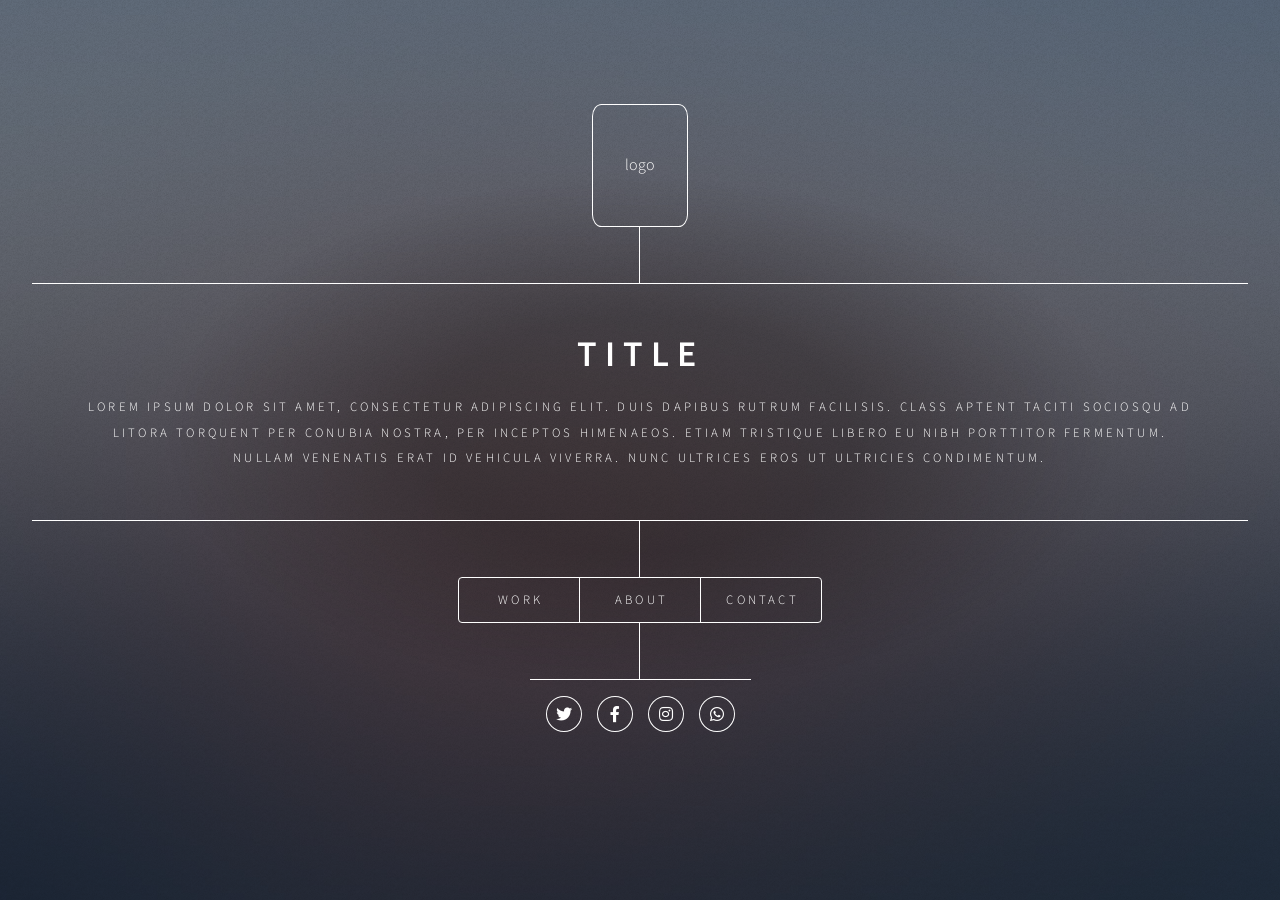
<file: index.html>
<!DOCTYPE HTML>
<!--
	Dimension by HTML5 UP
	html5up.net | @ajlkn
	Free for personal and commercial use under the CCA 3.0 license (html5up.net/license)
-->
<html>
	<head>
		<title>to be decided</title>
		<meta charset="utf-8" />
		<meta name="viewport" content="width=device-width, initial-scale=1, user-scalable=no" />
		<link rel="stylesheet" href="assets/css/main.css?1.2" />
		<noscript><link rel="stylesheet" href="assets/css/noscript.css" /></noscript>
	</head>
	<body class="is-preload">

		<!-- Wrapper -->
			<div id="wrapper">

				<!--Header-->
					<header id="header">
						<div class="logo">
							<span class="icon fa-gem1">logo</span>
						</div>
						<div class="content">
							<div class="inner">
								<h1>TITLE</h1>
								<p>Lorem ipsum dolor sit amet, consectetur adipiscing elit. Duis dapibus rutrum facilisis. Class aptent taciti sociosqu ad litora torquent per conubia nostra, per inceptos himenaeos. Etiam tristique libero eu nibh porttitor fermentum. Nullam venenatis erat id vehicula viverra. Nunc ultrices eros ut ultricies condimentum.</p>
							</div>
						</div>
						<nav>
							<ul>
								<!--<li><a href="#intro">Intro</a></li>-->
								<li><a href="#work">Work</a></li>
								<li><a href="#about">About</a></li>
								<li><a href="#contact">Contact</a></li>
								<!--<li><a href="#elements">Elements</a></li>-->
							</ul>
						</nav>
						<div class="content media" >
							<ul class="icons">
								<li><a href="#linkredirect" class="icon brands fa-twitter"><span class="label">Twitter</span></a></li>
								<li><a href="#linkredirect" class="icon brands fa-facebook-f"><span class="label">Facebook</span></a></li>
								<li><a href="#linkredirect" class="icon brands fa-instagram"><span class="label">Instagram</span></a></li>
								<li><a href="#linkredirect" class="icon brands fa-whatsapp"><span class="label">Whatsapp</span></a></li>
							</ul>
						</div>
					</header>

				<!-- Main -->
					<div id="main">

						<!-- Intro -->
							<article id="intro">
								<h2 class="major">Intro</h2>
								<span class="image main"><img src="images/pic01.jpg" alt="" /></span>
								<p>Aenean ornare velit lacus, ac varius enim ullamcorper eu. Proin aliquam facilisis ante interdum congue. Integer mollis, nisl amet convallis, porttitor magna ullamcorper, amet egestas mauris. Ut magna finibus nisi nec lacinia. Nam maximus erat id euismod egestas. By the way, check out my <a href="#work">awesome work</a>.</p>
								<p>Lorem ipsum dolor sit amet, consectetur adipiscing elit. Duis dapibus rutrum facilisis. Class aptent taciti sociosqu ad litora torquent per conubia nostra, per inceptos himenaeos. Etiam tristique libero eu nibh porttitor fermentum. Nullam venenatis erat id vehicula viverra. Nunc ultrices eros ut ultricies condimentum. Mauris risus lacus, blandit sit amet venenatis non, bibendum vitae dolor. Nunc lorem mauris, fringilla in aliquam at, euismod in lectus. Pellentesque habitant morbi tristique senectus et netus et malesuada fames ac turpis egestas. In non lorem sit amet elit placerat maximus. Pellentesque aliquam maximus risus, vel sed vehicula.</p>
							</article>

						<!-- Work -->
							<article id="work">
								<h2 class="major">Work</h2>
								<span class="image main"><img src="images/pic02.jpg" alt="" /></span>
								<p>Adipiscing magna sed dolor elit. Praesent eleifend dignissim arcu, at eleifend sapien imperdiet ac. Aliquam erat volutpat. Praesent urna nisi, fringila lorem et vehicula lacinia quam. Integer sollicitudin mauris nec lorem luctus ultrices.</p>
								<p>Nullam et orci eu lorem consequat tincidunt vivamus et sagittis libero. Mauris aliquet magna magna sed nunc rhoncus pharetra. Pellentesque condimentum sem. In efficitur ligula tate urna. Maecenas laoreet massa vel lacinia pellentesque lorem ipsum dolor. Nullam et orci eu lorem consequat tincidunt. Vivamus et sagittis libero. Mauris aliquet magna magna sed nunc rhoncus amet feugiat tempus.</p>
							</article>

						<!-- About -->
							<article id="about">
								<h2 class="major">About</h2>
								<span class="image main"><img src="images/pic03.jpg" alt="" /></span>
								<p>Lorem ipsum dolor sit amet, consectetur et adipiscing elit. Praesent eleifend dignissim arcu, at eleifend sapien imperdiet ac. Aliquam erat volutpat. Praesent urna nisi, fringila lorem et vehicula lacinia quam. Integer sollicitudin mauris nec lorem luctus ultrices. Aliquam libero et malesuada fames ac ante ipsum primis in faucibus. Cras viverra ligula sit amet ex mollis mattis lorem ipsum dolor sit amet.</p>
							</article>

						<!-- Contact -->
							<article id="contact">
								<h2 class="major">Contact</h2>
								<form method="post" action="#">
									<div class="fields">
										<div class="field half">
											<label for="name">Name</label>
											<input type="text" name="name" id="name" />
										</div>
										<div class="field half">
											<label for="email">Email</label>
											<input type="text" name="email" id="email" />
										</div>
										<div class="field">
											<label for="message">Message</label>
											<textarea name="message" id="message" rows="4" maxlength="200"></textarea>
										</div>
									</div>
									<ul class="actions">
										<li><input type="submit" value="Send Message" class="primary" /></li>
										<li><input type="reset" value="Reset" /></li>
									</ul>
								</form>
								
							</article>

						
						<!--temp redirect-->
							<article id="linkredirect">
								<p>To Be Directed</p>
							</article>

						<!-- Elements -->
							<article id="elements">
								<h2 class="major">Elements</h2>

								<section>
									<h3 class="major">Text</h3>
									<p>This is <b>bold</b> and this is <strong>strong</strong>. This is <i>italic</i> and this is <em>emphasized</em>.
									This is <sup>superscript</sup> text and this is <sub>subscript</sub> text.
									This is <u>underlined</u> and this is code: <code>for (;;) { ... }</code>. Finally, <a href="#">this is a link</a>.</p>
									<hr />
									<h2>Heading Level 2</h2>
									<h3>Heading Level 3</h3>
									<h4>Heading Level 4</h4>
									<h5>Heading Level 5</h5>
									<h6>Heading Level 6</h6>
									<hr />
									<h4>Blockquote</h4>
									<blockquote>Fringilla nisl. Donec accumsan interdum nisi, quis tincidunt felis sagittis eget tempus euismod. Vestibulum ante ipsum primis in faucibus vestibulum. Blandit adipiscing eu felis iaculis volutpat ac adipiscing accumsan faucibus. Vestibulum ante ipsum primis in faucibus lorem ipsum dolor sit amet nullam adipiscing eu felis.</blockquote>
									<h4>Preformatted</h4>
									<pre><code>i = 0;

while (!deck.isInOrder()) {
    print 'Iteration ' + i;
    deck.shuffle();
    i++;
}

print 'It took ' + i + ' iterations to sort the deck.';</code></pre>
								</section>

								<section>
									<h3 class="major">Lists</h3>

									<h4>Unordered</h4>
									<ul>
										<li>Dolor pulvinar etiam.</li>
										<li>Sagittis adipiscing.</li>
										<li>Felis enim feugiat.</li>
									</ul>

									<h4>Alternate</h4>
									<ul class="alt">
										<li>Dolor pulvinar etiam.</li>
										<li>Sagittis adipiscing.</li>
										<li>Felis enim feugiat.</li>
									</ul>

									<h4>Ordered</h4>
									<ol>
										<li>Dolor pulvinar etiam.</li>
										<li>Etiam vel felis viverra.</li>
										<li>Felis enim feugiat.</li>
										<li>Dolor pulvinar etiam.</li>
										<li>Etiam vel felis lorem.</li>
										<li>Felis enim et feugiat.</li>
									</ol>
									<h4>Icons</h4>
									<ul class="icons">
										<li><a href="#" class="icon brands fa-twitter"><span class="label">Twitter</span></a></li>
										<li><a href="#" class="icon brands fa-facebook-f"><span class="label">Facebook</span></a></li>
										<li><a href="#" class="icon brands fa-instagram"><span class="label">Instagram</span></a></li>
										<li><a href="#" class="icon brands fa-github"><span class="label">Github</span></a></li>
									</ul>

									<h4>Actions</h4>
									<ul class="actions">
										<li><a href="#" class="button primary">Default</a></li>
										<li><a href="#" class="button">Default</a></li>
									</ul>
									<ul class="actions stacked">
										<li><a href="#" class="button primary">Default</a></li>
										<li><a href="#" class="button">Default</a></li>
									</ul>
								</section>

								<section>
									<h3 class="major">Table</h3>
									<h4>Default</h4>
									<div class="table-wrapper">
										<table>
											<thead>
												<tr>
													<th>Name</th>
													<th>Description</th>
													<th>Price</th>
												</tr>
											</thead>
											<tbody>
												<tr>
													<td>Item One</td>
													<td>Ante turpis integer aliquet porttitor.</td>
													<td>29.99</td>
												</tr>
												<tr>
													<td>Item Two</td>
													<td>Vis ac commodo adipiscing arcu aliquet.</td>
													<td>19.99</td>
												</tr>
												<tr>
													<td>Item Three</td>
													<td> Morbi faucibus arcu accumsan lorem.</td>
													<td>29.99</td>
												</tr>
												<tr>
													<td>Item Four</td>
													<td>Vitae integer tempus condimentum.</td>
													<td>19.99</td>
												</tr>
												<tr>
													<td>Item Five</td>
													<td>Ante turpis integer aliquet porttitor.</td>
													<td>29.99</td>
												</tr>
											</tbody>
											<tfoot>
												<tr>
													<td colspan="2"></td>
													<td>100.00</td>
												</tr>
											</tfoot>
										</table>
									</div>

									<h4>Alternate</h4>
									<div class="table-wrapper">
										<table class="alt">
											<thead>
												<tr>
													<th>Name</th>
													<th>Description</th>
													<th>Price</th>
												</tr>
											</thead>
											<tbody>
												<tr>
													<td>Item One</td>
													<td>Ante turpis integer aliquet porttitor.</td>
													<td>29.99</td>
												</tr>
												<tr>
													<td>Item Two</td>
													<td>Vis ac commodo adipiscing arcu aliquet.</td>
													<td>19.99</td>
												</tr>
												<tr>
													<td>Item Three</td>
													<td> Morbi faucibus arcu accumsan lorem.</td>
													<td>29.99</td>
												</tr>
												<tr>
													<td>Item Four</td>
													<td>Vitae integer tempus condimentum.</td>
													<td>19.99</td>
												</tr>
												<tr>
													<td>Item Five</td>
													<td>Ante turpis integer aliquet porttitor.</td>
													<td>29.99</td>
												</tr>
											</tbody>
											<tfoot>
												<tr>
													<td colspan="2"></td>
													<td>100.00</td>
												</tr>
											</tfoot>
										</table>
									</div>
								</section>

								<section>
									<h3 class="major">Buttons</h3>
									<ul class="actions">
										<li><a href="#" class="button primary">Primary</a></li>
										<li><a href="#" class="button">Default</a></li>
									</ul>
									<ul class="actions">
										<li><a href="#" class="button">Default</a></li>
										<li><a href="#" class="button small">Small</a></li>
									</ul>
									<ul class="actions">
										<li><a href="#" class="button primary icon solid fa-download">Icon</a></li>
										<li><a href="#" class="button icon solid fa-download">Icon</a></li>
									</ul>
									<ul class="actions">
										<li><span class="button primary disabled">Disabled</span></li>
										<li><span class="button disabled">Disabled</span></li>
									</ul>
								</section>

								<section>
									<h3 class="major">Form</h3>
									<form method="post" action="#">
										<div class="fields">
											<div class="field half">
												<label for="demo-name">Name</label>
												<input type="text" name="demo-name" id="demo-name" value="" placeholder="Jane Doe" />
											</div>
											<div class="field half">
												<label for="demo-email">Email</label>
												<input type="email" name="demo-email" id="demo-email" value="" placeholder="jane@untitled.tld" />
											</div>
											<div class="field">
												<label for="demo-category">Category</label>
												<select name="demo-category" id="demo-category">
													<option value="">-</option>
													<option value="1">Manufacturing</option>
													<option value="1">Shipping</option>
													<option value="1">Administration</option>
													<option value="1">Human Resources</option>
												</select>
											</div>
											<div class="field half">
												<input type="radio" id="demo-priority-low" name="demo-priority" checked>
												<label for="demo-priority-low">Low</label>
											</div>
											<div class="field half">
												<input type="radio" id="demo-priority-high" name="demo-priority">
												<label for="demo-priority-high">High</label>
											</div>
											<div class="field half">
												<input type="checkbox" id="demo-copy" name="demo-copy">
												<label for="demo-copy">Email me a copy</label>
											</div>
											<div class="field half">
												<input type="checkbox" id="demo-human" name="demo-human" checked>
												<label for="demo-human">Not a robot</label>
											</div>
											<div class="field">
												<label for="demo-message">Message</label>
												<textarea name="demo-message" id="demo-message" placeholder="Enter your message" rows="6"></textarea>
											</div>
										</div>
										<ul class="actions">
											<li><input type="submit" value="Send Message" class="primary" /></li>
											<li><input type="reset" value="Reset" /></li>
										</ul>
									</form>
								</section>

							</article>

					</div>

				<!-- Footer -->
					<footer id="footer">
						<p class="copyright"><!-- &copy; modified by enrico. Design: <a href="https://html5up.net">HTML5 UP</a>. --> </p>
					</footer>

			</div>

		<!-- BG -->
			<div id="bg"></div>

		<!-- Scripts -->
			<script src="assets/js/jquery.min.js"></script>
			<script src="assets/js/browser.min.js"></script>
			<script src="assets/js/breakpoints.min.js"></script>
			<script src="assets/js/util.js"></script>
			<script src="assets/js/main.js"></script>

	</body>
</html>
</file>
<file: assets/css/noscript.css>
/*
	Dimension by HTML5 UP
	html5up.net | @ajlkn
	Free for personal and commercial use under the CCA 3.0 license (html5up.net/license)
*/

/* BG */

	body.is-preload #bg:before {
		background-color: transparent;
	}

/* Header */

	body.is-preload #header {
		-moz-filter: none;
		-webkit-filter: none;
		-ms-filter: none;
		filter: none;
	}

		body.is-preload #header > * {
			opacity: 1;
		}

		body.is-preload #header .content .inner {
			max-height: none;
			padding: 3rem 2rem;
			opacity: 1;
		}

/* Main */

	#main article {
		opacity: 1;
		margin: 4rem 0 0 0;
	}
</file>
<file: assets/css/main.css>
@import url(fontawesome-all.min.css);
@import url("https://fonts.googleapis.com/css?family=Source+Sans+Pro:300italic,600italic,300,600");

/*
	Dimension by HTML5 UP
	html5up.net | @ajlkn
	Free for personal and commercial use under the CCA 3.0 license (html5up.net/license)
*/

html, body, div, span, applet, object,
iframe, h1, h2, h3, h4, h5, h6, p, blockquote,
pre, a, abbr, acronym, address, big, cite,
code, del, dfn, em, img, ins, kbd, q, s, samp,
small, strike, strong, sub, sup, tt, var, b,
u, i, center, dl, dt, dd, ol, ul, li, fieldset,
form, label, legend, table, caption, tbody,
tfoot, thead, tr, th, td, article, aside,
canvas, details, embed, figure, figcaption,
footer, header, hgroup, menu, nav, output, ruby,
section, summary, time, mark, audio, video {
	margin: 0;
	padding: 0;
	border: 0;
	font-size: 100%;
	font: inherit;
	vertical-align: baseline;}

article, aside, details, figcaption, figure,
footer, header, hgroup, menu, nav, section {
	display: block;}

body {
	line-height: 1;
}

ol, ul {
	list-style: none;
}

blockquote, q {
	quotes: none;
}

	blockquote:before, blockquote:after, q:before, q:after {
		content: '';
		content: none;
	}

table {
	border-collapse: collapse;
	border-spacing: 0;
}

body {
	-webkit-text-size-adjust: none;
}

mark {
	background-color: transparent;
	color: inherit;
}

input::-moz-focus-inner {
	border: 0;
	padding: 0;
}

input, select, textarea {
	-moz-appearance: none;
	-webkit-appearance: none;
	-ms-appearance: none;
	appearance: none;
}

/* Basic */

	@-ms-viewport {
		width: device-width;
	}

	@media screen and (max-width: 480px) {

		html, body {
			min-width: 320px;
		}

	}

	html {
		box-sizing: border-box;
	}

	*, *:before, *:after {
		box-sizing: inherit;
	}

	body {
		background: #1b1f22;
	}

		body.is-preload *, body.is-preload *:before, body.is-preload *:after {
			-moz-animation: none !important;
			-webkit-animation: none !important;
			-ms-animation: none !important;
			animation: none !important;
			-moz-transition: none !important;
			-webkit-transition: none !important;
			-ms-transition: none !important;
			transition: none !important;
		}

/* Type */

	html {
		font-size: 16pt;
	}

		@media screen and (max-width: 1680px) {

			html {
				font-size: 12pt;
			}

		}

		@media screen and (max-width: 736px) {

			html {
				font-size: 11pt;
			}

		}

		@media screen and (max-width: 360px) {

			html {
				font-size: 10pt;
			}

		}

	body, input, select, textarea {
		color: #ffffff;
		font-family: "Source Sans Pro", sans-serif;
		font-weight: 300;
		font-size: 1rem;
		line-height: 1.65;
	}

	a {
		-moz-transition: color 0.2s ease-in-out, background-color 0.2s ease-in-out, border-bottom-color 0.2s ease-in-out;
		-webkit-transition: color 0.2s ease-in-out, background-color 0.2s ease-in-out, border-bottom-color 0.2s ease-in-out;
		-ms-transition: color 0.2s ease-in-out, background-color 0.2s ease-in-out, border-bottom-color 0.2s ease-in-out;
		transition: color 0.2s ease-in-out, background-color 0.2s ease-in-out, border-bottom-color 0.2s ease-in-out;
		border-bottom: dotted 1px rgba(255, 255, 255, 0.5);
		text-decoration: none;
		color: inherit;
	}

		a:hover {
			border-bottom-color: transparent;
		}

	strong, b {
		color: #ffffff;
		font-weight: 600;
	}

	em, i {
		font-style: italic;
	}

	p {
		margin: 0 0 2rem 0;
	}

	h1, h2, h3, h4, h5, h6 {
		color: #ffffff;
		font-weight: 600;
		line-height: 1.5;
		margin: 0 0 1rem 0;
		text-transform: uppercase;
		letter-spacing: 0.2rem;
	}

		h1 a, h2 a, h3 a, h4 a, h5 a, h6 a {
			color: inherit;
			text-decoration: none;
		}

		h1.major, h2.major, h3.major, h4.major, h5.major, h6.major {
			border-bottom: solid 1px #ffffff;
			width: -moz-max-content;
			width: -webkit-max-content;
			width: -ms-max-content;
			width: max-content;
			padding-bottom: 0.5rem;
			margin: 0 0 2rem 0;
		}

	h1 {
		font-size: 2.25rem;
		line-height: 1.3;
		letter-spacing: 0.5rem;
	}

	h2 {
		font-size: 1.5rem;
		line-height: 1.4;
		letter-spacing: 0.5rem;
	}

	h3 {
		font-size: 1rem;
	}

	h4 {
		font-size: 0.8rem;
	}

	h5 {
		font-size: 0.7rem;
	}

	h6 {
		font-size: 0.6rem;
	}

	@media screen and (max-width: 736px) {

		h1 {
			font-size: 1.75rem;
			line-height: 1.4;
		}

		h2 {
			font-size: 1.25em;
			line-height: 1.5;
		}

	}

	sub {
		font-size: 0.8rem;
		position: relative;
		top: 0.5rem;
	}

	sup {
		font-size: 0.8rem;
		position: relative;
		top: -0.5rem;
	}

	blockquote {
		border-left: solid 4px #ffffff;
		font-style: italic;
		margin: 0 0 2rem 0;
		padding: 0.5rem 0 0.5rem 2rem;
	}

	code {
		background: rgba(255, 255, 255, 0.075);
		border-radius: 4px;
		font-family: "Courier New", monospace;
		font-size: 0.9rem;
		margin: 0 0.25rem;
		padding: 0.25rem 0.65rem;
	}

	pre {
		-webkit-overflow-scrolling: touch;
		font-family: "Courier New", monospace;
		font-size: 0.9rem;
		margin: 0 0 2rem 0;
	}

		pre code {
			display: block;
			line-height: 1.75;
			padding: 1rem 1.5rem;
			overflow-x: auto;
		}

	hr {
		border: 0;
		border-bottom: solid 1px #ffffff;
		margin: 2.75rem 0;
	}

	.align-left {
		text-align: left;
	}

	.align-center {
		text-align: center;
	}

	.align-right {
		text-align: right;
	}

/* Form */

	form {
		margin: 0 0 2rem 0;
	}

		form > :last-child {
			margin-bottom: 0;
		}

		form > .fields {
			display: -moz-flex;
			display: -webkit-flex;
			display: -ms-flex;
			display: flex;
			-moz-flex-wrap: wrap;
			-webkit-flex-wrap: wrap;
			-ms-flex-wrap: wrap;
			flex-wrap: wrap;
			width: calc(100% + 3rem);
			margin: -1.5rem 0 2rem -1.5rem;
		}

			form > .fields > .field {
				-moz-flex-grow: 0;
				-webkit-flex-grow: 0;
				-ms-flex-grow: 0;
				flex-grow: 0;
				-moz-flex-shrink: 0;
				-webkit-flex-shrink: 0;
				-ms-flex-shrink: 0;
				flex-shrink: 0;
				padding: 1.5rem 0 0 1.5rem;
				width: calc(100% - 1.5rem);
			}

				form > .fields > .field.half {
					width: calc(50% - 0.75rem);
				}

				form > .fields > .field.third {
					width: calc(100%/3 - 0.5rem);
				}

				form > .fields > .field.quarter {
					width: calc(25% - 0.375rem);
				}

		@media screen and (max-width: 480px) {

			form > .fields {
				width: calc(100% + 3rem);
				margin: -1.5rem 0 2rem -1.5rem;
			}

				form > .fields > .field {
					padding: 1.5rem 0 0 1.5rem;
					width: calc(100% - 1.5rem);
				}

					form > .fields > .field.half {
						width: calc(100% - 1.5rem);
					}

					form > .fields > .field.third {
						width: calc(100% - 1.5rem);
					}

					form > .fields > .field.quarter {
						width: calc(100% - 1.5rem);
					}

		}

	label {
		color: #ffffff;
		display: block;
		font-size: 0.8rem;
		font-weight: 300;
		letter-spacing: 0.2rem;
		line-height: 1.5;
		margin: 0 0 1rem 0;
		text-transform: uppercase;
	}

	input[type="text"],
	input[type="password"],
	input[type="email"],
	input[type="tel"],
	select,
	textarea {
		-moz-appearance: none;
		-webkit-appearance: none;
		-ms-appearance: none;
		appearance: none;
		-moz-transition: border-color 0.2s ease-in-out, box-shadow 0.2s ease-in-out, background-color 0.2s ease-in-out;
		-webkit-transition: border-color 0.2s ease-in-out, box-shadow 0.2s ease-in-out, background-color 0.2s ease-in-out;
		-ms-transition: border-color 0.2s ease-in-out, box-shadow 0.2s ease-in-out, background-color 0.2s ease-in-out;
		transition: border-color 0.2s ease-in-out, box-shadow 0.2s ease-in-out, background-color 0.2s ease-in-out;
		background-color: transparent;
		border-radius: 4px;
		border: solid 1px #ffffff;
		color: inherit;
		display: block;
		outline: 0;
		padding: 0 1rem;
		text-decoration: none;
		width: 100%;
	}

		input[type="text"]:invalid,
		input[type="password"]:invalid,
		input[type="email"]:invalid,
		input[type="tel"]:invalid,
		select:invalid,
		textarea:invalid {
			box-shadow: none;
		}

		input[type="text"]:focus,
		input[type="password"]:focus,
		input[type="email"]:focus,
		input[type="tel"]:focus,
		select:focus,
		textarea:focus {
			background: rgba(255, 255, 255, 0.075);
			border-color: #ffffff;
			box-shadow: 0 0 0 1px #ffffff;
		}

	select {
		background-image: url("data:image/svg+xml;charset=utf8,%3Csvg xmlns='http://www.w3.org/2000/svg' width='40' height='40' preserveAspectRatio='none' viewBox='0 0 40 40'%3E%3Cpath d='M9.4,12.3l10.4,10.4l10.4-10.4c0.2-0.2,0.5-0.4,0.9-0.4c0.3,0,0.6,0.1,0.9,0.4l3.3,3.3c0.2,0.2,0.4,0.5,0.4,0.9 c0,0.4-0.1,0.6-0.4,0.9L20.7,31.9c-0.2,0.2-0.5,0.4-0.9,0.4c-0.3,0-0.6-0.1-0.9-0.4L4.3,17.3c-0.2-0.2-0.4-0.5-0.4-0.9 c0-0.4,0.1-0.6,0.4-0.9l3.3-3.3c0.2-0.2,0.5-0.4,0.9-0.4S9.1,12.1,9.4,12.3z' fill='%23ffffff' /%3E%3C/svg%3E");
		background-size: 1.25rem;
		background-repeat: no-repeat;
		background-position: calc(100% - 1rem) center;
		height: 2.75rem;
		padding-right: 2.75rem;
		text-overflow: ellipsis;
	}

		select option {
			color: #ffffff;
			background: #1b1f22;
		}

		select:focus::-ms-value {
			background-color: transparent;
		}

		select::-ms-expand {
			display: none;
		}

	input[type="text"],
	input[type="password"],
	input[type="email"],
	select {
		height: 2.75rem;
	}

	textarea {
		padding: 0.75rem 1rem;
	}

	input[type="checkbox"],
	input[type="radio"] {
		-moz-appearance: none;
		-webkit-appearance: none;
		-ms-appearance: none;
		appearance: none;
		display: block;
		float: left;
		margin-right: -2rem;
		opacity: 0;
		width: 1rem;
		z-index: -1;
	}

		input[type="checkbox"] + label,
		input[type="radio"] + label {
			text-decoration: none;
			-moz-user-select: none;
			-webkit-user-select: none;
			-ms-user-select: none;
			user-select: none;
			color: #ffffff;
			cursor: pointer;
			display: inline-block;
			font-size: 0.8rem;
			font-weight: 300;
			margin: 0 0 0.5rem 0;
			padding-left: 2.65rem;
			padding-right: 0.75rem;
			position: relative;
		}

			input[type="checkbox"] + label:before,
			input[type="radio"] + label:before {
				-moz-osx-font-smoothing: grayscale;
				-webkit-font-smoothing: antialiased;
				display: inline-block;
				font-style: normal;
				font-variant: normal;
				text-rendering: auto;
				line-height: 1;
				text-transform: none !important;
				font-family: 'Font Awesome 5 Free';
				font-weight: 900;
			}

			input[type="checkbox"] + label:before,
			input[type="radio"] + label:before {
				-moz-transition: border-color 0.2s ease-in-out, box-shadow 0.2s ease-in-out, background-color 0.2s ease-in-out;
				-webkit-transition: border-color 0.2s ease-in-out, box-shadow 0.2s ease-in-out, background-color 0.2s ease-in-out;
				-ms-transition: border-color 0.2s ease-in-out, box-shadow 0.2s ease-in-out, background-color 0.2s ease-in-out;
				transition: border-color 0.2s ease-in-out, box-shadow 0.2s ease-in-out, background-color 0.2s ease-in-out;
				border-radius: 4px;
				border: solid 1px #ffffff;
				content: '';
				display: inline-block;
				height: 1.65rem;
				left: 0;
				line-height: 1.65rem;
				position: absolute;
				text-align: center;
				top: -0.15rem;
				width: 1.65rem;
			}

		input[type="checkbox"]:checked + label:before,
		input[type="radio"]:checked + label:before {
			background: #ffffff !important;
			border-color: #ffffff !important;
			color: #1b1f22;
			content: '\f00c';
		}

		input[type="checkbox"]:focus + label:before,
		input[type="radio"]:focus + label:before {
			background: rgba(255, 255, 255, 0.075);
			border-color: #ffffff;
			box-shadow: 0 0 0 1px #ffffff;
		}

	input[type="checkbox"] + label:before {
		border-radius: 4px;
	}

	input[type="radio"] + label:before {
		border-radius: 100%;
	}

	::-webkit-input-placeholder {
		color: rgba(255, 255, 255, 0.5) !important;
		opacity: 1.0;
	}

	:-moz-placeholder {
		color: rgba(255, 255, 255, 0.5) !important;
		opacity: 1.0;
	}

	::-moz-placeholder {
		color: rgba(255, 255, 255, 0.5) !important;
		opacity: 1.0;
	}

	:-ms-input-placeholder {
		color: rgba(255, 255, 255, 0.5) !important;
		opacity: 1.0;
	}

	.formerize-placeholder {
		color: rgba(255, 255, 255, 0.5) !important;
		opacity: 1.0;
	}

/* Box */

	.box {
		border-radius: 4px;
		border: solid 1px #ffffff;
		margin-bottom: 2rem;
		padding: 1.5em;
	}

		.box > :last-child,
		.box > :last-child > :last-child,
		.box > :last-child > :last-child > :last-child {
			margin-bottom: 0;
		}

		.box.alt {
			border: 0;
			border-radius: 0;
			padding: 0;
		}

/* Icon */

	.icon {
		text-decoration: none;
		border-bottom: none;
		position: relative;
	}

		.icon:before {
			-moz-osx-font-smoothing: grayscale;
			-webkit-font-smoothing: antialiased;
			display: inline-block;
			font-style: normal;
			font-variant: normal;
			text-rendering: auto;
			line-height: 1;
			text-transform: none !important;
			font-family: 'Font Awesome 5 Free';
			font-weight: 400;
		}

		.icon > .label {
			display: none;
		}

		.icon:before {
			line-height: inherit;
		}

		.icon.solid:before {
			font-weight: 900;
		}

		.icon.brands:before {
			font-family: 'Font Awesome 5 Brands';
		}

/* Image */

	.image {
		border-radius: 4px;
		border: 0;
		display: inline-block;
		position: relative;
	}

		.image:before {
			pointer-events: none;
			background-image: url("../../images/overlay.png");
			background-color: rgba(19, 21, 25, 0.5);
			border-radius: 4px;
			content: '';
			display: block;
			height: 100%;
			left: 0;
			opacity: 0.5;
			position: absolute;
			top: 0;
			width: 100%;
		}

		.image img {
			border-radius: 4px;
			display: block;
		}

		.image.left, .image.right {
			max-width: 40%;
		}

			.image.left img, .image.right img {
				width: 100%;
			}

		.image.left {
			float: left;
			padding: 0 1.5em 1em 0;
			top: 0.25em;
		}

		.image.right {
			float: right;
			padding: 0 0 1em 1.5em;
			top: 0.25em;
		}

		.image.fit {
			display: block;
			margin: 0 0 2rem 0;
			width: 100%;
		}

			.image.fit img {
				width: 100%;
			}

		.image.main {
			display: block;
			margin: 2.5rem 0;
			width: 100%;
		}

			.image.main img {
				width: 100%;
			}

		@media screen and (max-width: 736px) {

			.image.main {
				margin: 2rem 0;
			}

		}

		@media screen and (max-width: 480px) {

			.image.main {
				margin: 1.5rem 0;
			}

		}

/* List */

	ol {
		list-style: decimal;
		margin: 0 0 2rem 0;
		padding-left: 1.25em;
	}

		ol li {
			padding-left: 0.25em;
		}

	ul {
		list-style: disc;
		margin: 0 0 2rem 0;
		padding-left: 1em;
	}

		ul li {
			padding-left: 0.5em;
		}

		ul.alt {
			list-style: none;
			padding-left: 0;
		}

			ul.alt li {
				border-top: solid 1px #ffffff;
				padding: 0.5em 0;
			}

				ul.alt li:first-child {
					border-top: 0;
					padding-top: 0;
				}

	dl {
		margin: 0 0 2rem 0;
	}

		dl dt {
			display: block;
			font-weight: 600;
			margin: 0 0 1rem 0;
		}

		dl dd {
			margin-left: 2rem;
		}

/* Actions */

	ul.actions {
		display: -moz-flex;
		display: -webkit-flex;
		display: -ms-flex;
		display: flex;
		cursor: default;
		list-style: none;
		margin-left: -1rem;
		padding-left: 0;
	}

		ul.actions li {
			padding: 0 0 0 1rem;
			vertical-align: middle;
		}

		ul.actions.special {
			-moz-justify-content: center;
			-webkit-justify-content: center;
			-ms-justify-content: center;
			justify-content: center;
			width: 100%;
			margin-left: 0;
		}

			ul.actions.special li:first-child {
				padding-left: 0;
			}

		ul.actions.stacked {
			-moz-flex-direction: column;
			-webkit-flex-direction: column;
			-ms-flex-direction: column;
			flex-direction: column;
			margin-left: 0;
		}

			ul.actions.stacked li {
				padding: 1.3rem 0 0 0;
			}

				ul.actions.stacked li:first-child {
					padding-top: 0;
				}

		ul.actions.fit {
			width: calc(100% + 1rem);
		}

			ul.actions.fit li {
				-moz-flex-grow: 1;
				-webkit-flex-grow: 1;
				-ms-flex-grow: 1;
				flex-grow: 1;
				-moz-flex-shrink: 1;
				-webkit-flex-shrink: 1;
				-ms-flex-shrink: 1;
				flex-shrink: 1;
				width: 100%;
			}

				ul.actions.fit li > * {
					width: 100%;
				}

			ul.actions.fit.stacked {
				width: 100%;
			}

		@media screen and (max-width: 480px) {

			ul.actions:not(.fixed) {
				-moz-flex-direction: column;
				-webkit-flex-direction: column;
				-ms-flex-direction: column;
				flex-direction: column;
				margin-left: 0;
				width: 100% !important;
			}

				ul.actions:not(.fixed) li {
					-moz-flex-grow: 1;
					-webkit-flex-grow: 1;
					-ms-flex-grow: 1;
					flex-grow: 1;
					-moz-flex-shrink: 1;
					-webkit-flex-shrink: 1;
					-ms-flex-shrink: 1;
					flex-shrink: 1;
					padding: 1rem 0 0 0;
					text-align: center;
					width: 100%;
				}

					ul.actions:not(.fixed) li > * {
						width: 100%;
					}

					ul.actions:not(.fixed) li:first-child {
						padding-top: 0;
					}

					ul.actions:not(.fixed) li input[type="submit"],
					ul.actions:not(.fixed) li input[type="reset"],
					ul.actions:not(.fixed) li input[type="button"],
					ul.actions:not(.fixed) li button,
					ul.actions:not(.fixed) li .button {
						width: 100%;
					}

						ul.actions:not(.fixed) li input[type="submit"].icon:before,
						ul.actions:not(.fixed) li input[type="reset"].icon:before,
						ul.actions:not(.fixed) li input[type="button"].icon:before,
						ul.actions:not(.fixed) li button.icon:before,
						ul.actions:not(.fixed) li .button.icon:before {
							margin-left: -0.5em;
						}

		}

/* Icons */

	ul.icons {
		cursor: default;
		list-style: none;
		padding-left: 0;
	}

		ul.icons li {
			display: inline-block;
			padding: 1em 0.75em 0 0;
		}

			ul.icons li:last-child {
				padding-right: 0;
			}

			ul.icons li a {
				border-radius: 100%;
				box-shadow: inset 0 0 0 1px #ffffff;
				display: inline-block;
				height: 2.25rem;
				line-height: 2.25rem;
				text-align: center;
				width: 2.25rem;
			}

				ul.icons li a:hover {
					background-color: rgba(255, 255, 255, 0.075);
				}

				ul.icons li a:active {
					background-color: rgba(255, 255, 255, 0.175);
				}

/* Table */

	.table-wrapper {
		-webkit-overflow-scrolling: touch;
		overflow-x: auto;
	}

	table {
		margin: 0 0 2rem 0;
		width: 100%;
	}

		table tbody tr {
			border: solid 1px #ffffff;
			border-left: 0;
			border-right: 0;
		}

			table tbody tr:nth-child(2n + 1) {
				background-color: rgba(255, 255, 255, 0.075);
			}

		table td {
			padding: 0.75em 0.75em;
		}

		table th {
			color: #ffffff;
			font-size: 0.9em;
			font-weight: 600;
			padding: 0 0.75em 0.75em 0.75em;
			text-align: left;
		}

		table thead {
			border-bottom: solid 2px #ffffff;
		}

		table tfoot {
			border-top: solid 2px #ffffff;
		}

		table.alt {
			border-collapse: separate;
		}

			table.alt tbody tr td {
				border: solid 1px #ffffff;
				border-left-width: 0;
				border-top-width: 0;
			}

				table.alt tbody tr td:first-child {
					border-left-width: 1px;
				}

			table.alt tbody tr:first-child td {
				border-top-width: 1px;
			}

			table.alt thead {
				border-bottom: 0;
			}

			table.alt tfoot {
				border-top: 0;
			}

/* Button */

	input[type="submit"],
	input[type="reset"],
	input[type="button"],
	button,
	.button {
		-moz-appearance: none;
		-webkit-appearance: none;
		-ms-appearance: none;
		appearance: none;
		-moz-transition: background-color 0.2s ease-in-out, color 0.2s ease-in-out;
		-webkit-transition: background-color 0.2s ease-in-out, color 0.2s ease-in-out;
		-ms-transition: background-color 0.2s ease-in-out, color 0.2s ease-in-out;
		transition: background-color 0.2s ease-in-out, color 0.2s ease-in-out;
		background-color: transparent;
		border-radius: 4px;
		border: 0;
		box-shadow: inset 0 0 0 1px #ffffff;
		color: #ffffff !important;
		cursor: pointer;
		display: inline-block;
		font-size: 0.8rem;
		font-weight: 300;
		height: 2.75rem;
		letter-spacing: 0.2rem;
		line-height: 2.75rem;
		outline: 0;
		padding: 0 1.25rem 0 1.35rem;
		text-align: center;
		text-decoration: none;
		text-transform: uppercase;
		white-space: nowrap;
	}

		input[type="submit"]:hover,
		input[type="reset"]:hover,
		input[type="button"]:hover,
		button:hover,
		.button:hover {
			background-color: rgba(255, 255, 255, 0.075);
		}

		input[type="submit"]:active,
		input[type="reset"]:active,
		input[type="button"]:active,
		button:active,
		.button:active {
			background-color: rgba(255, 255, 255, 0.175);
		}

		input[type="submit"].icon:before,
		input[type="reset"].icon:before,
		input[type="button"].icon:before,
		button.icon:before,
		.button.icon:before {
			margin-right: 0.5em;
		}

		input[type="submit"].fit,
		input[type="reset"].fit,
		input[type="button"].fit,
		button.fit,
		.button.fit {
			width: 100%;
		}

		input[type="submit"].small,
		input[type="reset"].small,
		input[type="button"].small,
		button.small,
		.button.small {
			font-size: 0.6rem;
			height: 2.0625rem;
			line-height: 2.0625rem;
		}

		input[type="submit"].primary,
		input[type="reset"].primary,
		input[type="button"].primary,
		button.primary,
		.button.primary {
			background-color: #ffffff;
			color: #1b1f22 !important;
			font-weight: 600;
		}

		input[type="submit"].disabled, input[type="submit"]:disabled,
		input[type="reset"].disabled,
		input[type="reset"]:disabled,
		input[type="button"].disabled,
		input[type="button"]:disabled,
		button.disabled,
		button:disabled,
		.button.disabled,
		.button:disabled {
			pointer-events: none;
			cursor: default;
			opacity: 0.25;
		}

	input[type="submit"],
	input[type="reset"],
	input[type="button"],
	button {
		line-height: calc(2.75rem - 2px);
	}

/* BG */

	#bg {
		-moz-transform: scale(1.0);
		-webkit-transform: scale(1.0);
		-ms-transform: scale(1.0);
		transform: scale(1.0);
		-webkit-backface-visibility: hidden;
		position: fixed;
		top: 0;
		left: 0;
		width: 100%;
		height: 100vh;
		z-index: 1;
	}

		#bg:before, #bg:after {
			content: '';
			display: block;
			position: absolute;
			top: 0;
			left: 0;
			width: 100%;
			height: 100%;
		}

		#bg:before {
			-moz-transition: background-color 2.5s ease-in-out;
			-webkit-transition: background-color 2.5s ease-in-out;
			-ms-transition: background-color 2.5s ease-in-out;
			transition: background-color 2.5s ease-in-out;
			-moz-transition-delay: 0.75s;
			-webkit-transition-delay: 0.75s;
			-ms-transition-delay: 0.75s;
			transition-delay: 0.75s;
			background-image: linear-gradient(to top, rgba(19, 21, 25, 0.5), rgba(19, 21, 25, 0.5)), url("../../images/overlay.png");
			background-size: auto,
 256px 256px;
			background-position: center,
 center;
			background-repeat: no-repeat,
 repeat;
			z-index: 2;
		}

		#bg:after {
			-moz-transform: scale(1.125);
			-webkit-transform: scale(1.125);
			-ms-transform: scale(1.125);
			transform: scale(1.125);
			-moz-transition: -moz-transform 0.325s ease-in-out, -moz-filter 0.325s ease-in-out;
			-webkit-transition: -webkit-transform 0.325s ease-in-out, -webkit-filter 0.325s ease-in-out;
			-ms-transition: -ms-transform 0.325s ease-in-out, -ms-filter 0.325s ease-in-out;
			transition: transform 0.325s ease-in-out, filter 0.325s ease-in-out;
			background-image: url("../../images/bg.jpg");
			background-position: center;
			background-size: cover;
			background-repeat: no-repeat;
			z-index: 1;
		}

		body.is-article-visible #bg:after {
			-moz-transform: scale(1.0825);
			-webkit-transform: scale(1.0825);
			-ms-transform: scale(1.0825);
			transform: scale(1.0825);
			-moz-filter: blur(0.2rem);
			-webkit-filter: blur(0.2rem);
			-ms-filter: blur(0.2rem);
			filter: blur(0.2rem);
		}

		body.is-preload #bg:before {
			background-color: #000000;
		}

/* Wrapper */

	#wrapper {
		display: -moz-flex;
		display: -webkit-flex;
		display: -ms-flex;
		display: flex;
		-moz-flex-direction: column;
		-webkit-flex-direction: column;
		-ms-flex-direction: column;
		flex-direction: column;
		-moz-align-items: center;
		-webkit-align-items: center;
		-ms-align-items: center;
		align-items: center;
		-moz-justify-content: space-between;
		-webkit-justify-content: space-between;
		-ms-justify-content: space-between;
		justify-content: space-between;
		position: relative;
		min-height: 100vh;
		width: 100%;
		padding: 4rem 2rem;
		z-index: 3;
	}

		#wrapper:before {
			content: '';
			display: block;
		}

		@media screen and (max-width: 1680px) {

			#wrapper {
				padding: 3rem 2rem;
			}

		}

		@media screen and (max-width: 736px) {

			#wrapper {
				padding: 2rem 1rem;
			}

		}

		@media screen and (max-width: 480px) {

			#wrapper {
				padding: 1rem;
			}

		}

/* Header */

	#header {
		display: -moz-flex;
		display: -webkit-flex;
		display: -ms-flex;
		display: flex;
		-moz-flex-direction: column;
		-webkit-flex-direction: column;
		-ms-flex-direction: column;
		flex-direction: column;
		-moz-align-items: center;
		-webkit-align-items: center;
		-ms-align-items: center;
		align-items: center;
		-moz-transition: -moz-transform 0.325s ease-in-out, -moz-filter 0.325s ease-in-out, opacity 0.325s ease-in-out;
		-webkit-transition: -webkit-transform 0.325s ease-in-out, -webkit-filter 0.325s ease-in-out, opacity 0.325s ease-in-out;
		-ms-transition: -ms-transform 0.325s ease-in-out, -ms-filter 0.325s ease-in-out, opacity 0.325s ease-in-out;
		transition: transform 0.325s ease-in-out, filter 0.325s ease-in-out, opacity 0.325s ease-in-out;
		background-image: -moz-radial-gradient(rgba(0, 0, 0, 0.25) 25%, rgba(0, 0, 0, 0) 55%);
		background-image: -webkit-radial-gradient(rgba(0, 0, 0, 0.25) 25%, rgba(0, 0, 0, 0) 55%);
		background-image: -ms-radial-gradient(rgba(0, 0, 0, 0.25) 25%, rgba(0, 0, 0, 0) 55%);
		background-image: radial-gradient(rgba(0, 0, 0, 0.25) 25%, rgba(0, 0, 0, 0) 55%);
		max-width: 100%;
		text-align: center;
	}

		#header > * {
			-moz-transition: opacity 0.325s ease-in-out;
			-webkit-transition: opacity 0.325s ease-in-out;
			-ms-transition: opacity 0.325s ease-in-out;
			transition: opacity 0.325s ease-in-out;
			position: relative;
			margin-top: 3.5rem;
		}

			#header > *:before {
				content: '';
				display: block;
				position: absolute;
				top: calc(-3.5rem - 1px);
				left: calc(50% - 1px);
				width: 1px;
				height: calc(3.5rem + 1px);
				background: #ffffff;
			}

		#header > :first-child {
			margin-top: 0;
		}

			#header > :first-child:before {
				display: none;
			}


		#header .logo {
			width: 6rem;
			height: 7.7rem;
			padding: 1rem;
			line-height: 5.5rem;
			border: solid 1px #ffffff;
			border-radius: 10%;
		}

			#header .logo .icon:before {
				font-size: 2rem;
			} 

		#header .content {
			border-style: solid;
			border-color: #ffffff;
			border-top-width: 1px;
			border-bottom-width: 1px;
			max-width: 100%;
			padding: 0 1em 0 1em;
		}

			#header .content .inner {
				-moz-transition: max-height 0.75s ease, padding 0.75s ease, opacity 0.325s ease-in-out;
				-webkit-transition: max-height 0.75s ease, padding 0.75s ease, opacity 0.325s ease-in-out;
				-ms-transition: max-height 0.75s ease, padding 0.75s ease, opacity 0.325s ease-in-out;
				transition: max-height 0.75s ease, padding 0.75s ease, opacity 0.325s ease-in-out;
				-moz-transition-delay: 0.25s;
				-webkit-transition-delay: 0.25s;
				-ms-transition-delay: 0.25s;
				transition-delay: 0.25s;
				padding: 3rem 2rem;
				max-height: 40rem;
				overflow: hidden;
			}

				#header .content .inner > :last-child {
					margin-bottom: 0;
				}

			#header .content p {
				text-transform: uppercase;
				letter-spacing: 0.2rem;
				font-size: 0.8rem;
				line-height: 2;
			}

			#header .content.media {
				border-bottom-width: 0;
			}

		#header nav ul {
			display: -moz-flex;
			display: -webkit-flex;
			display: -ms-flex;
			display: flex;
			margin-bottom: 0;
			list-style: none;
			padding-left: 0;
			border: solid 1px #ffffff;
			border-radius: 4px;
		}

			#header nav ul li {
				padding-left: 0;
				border-left: solid 1px #ffffff;
			}

				#header nav ul li:first-child {
					border-left: 0;
				}

				#header nav ul li a {
					display: block;
					min-width: 7.5rem;
					height: 2.75rem;
					line-height: 2.75rem;
					padding: 0 1.25rem 0 1.45rem;
					text-transform: uppercase;
					letter-spacing: 0.2rem;
					font-size: 0.8rem;
					border-bottom: 0;
				}

					#header nav ul li a:hover {
						background-color: rgba(255, 255, 255, 0.075);
					}

					#header nav ul li a:active {
						background-color: rgba(255, 255, 255, 0.175);
					}

		#header nav.use-middle:after {
			content: '';
			display: block;
			position: absolute;
			top: 0;
			left: calc(50% - 1px);
			width: 1px;
			height: 100%;
			background: #ffffff;
		}

		#header nav.use-middle ul li.is-middle {
			border-left: 0;
		}

		body.is-article-visible #header {
			-moz-transform: scale(0.95);
			-webkit-transform: scale(0.95);
			-ms-transform: scale(0.95);
			transform: scale(0.95);
			-moz-filter: blur(0.1rem);
			-webkit-filter: blur(0.1rem);
			-ms-filter: blur(0.1rem);
			filter: blur(0.1rem);
			opacity: 0;
		}

		body.is-preload #header {
			-moz-filter: blur(0.125rem);
			-webkit-filter: blur(0.125rem);
			-ms-filter: blur(0.125rem);
			filter: blur(0.125rem);
		}

			body.is-preload #header > * {
				opacity: 0;
			}

			body.is-preload #header .content .inner {
				max-height: 0;
				padding-top: 0;
				padding-bottom: 0;
				opacity: 0;
			}

		@media screen and (max-width: 980px) {

			#header .content p br {
				display: none;
			}

		}

		@media screen and (max-width: 736px) {

			#header > * {
				margin-top: 2rem;
			}

				#header > *:before {
					top: calc(-2rem - 1px);
					height: calc(2rem + 1px);
				}

			#header .logo {
				width: 5.25rem;
				height: 6.75rem;
				padding: 1rem;
				line-height: 4.75rem;
			}

				#header .logo .icon:before {
					font-size: 1.75rem;
				}

			#header .content .inner {
				padding: 2.5rem 1rem;
			}

			#header .content p {
				line-height: 1.875;
			}

		}

		@media screen and (max-width: 480px) {

			#header {
				padding: 1.5rem 0;
			}

				#header .content .inner {
					padding: 2.5rem 0;
				}

				#header nav ul {
					-moz-flex-direction: column;
					-webkit-flex-direction: column;
					-ms-flex-direction: column;
					flex-direction: column;
					min-width: 10rem;
					max-width: 100%;
				}

					#header nav ul li {
						border-left: 0;
						border-top: solid 1px #ffffff;
					}

						#header nav ul li:first-child {
							border-top: 0;
						}

						#header nav ul li a {
							height: 3rem;
							line-height: 3rem;
							min-width: 0;
							width: 100%;
						}

				#header nav.use-middle:after {
					display: none;
				}

		}

/* Main */

	#main {
		-moz-flex-grow: 1;
		-webkit-flex-grow: 1;
		-ms-flex-grow: 1;
		flex-grow: 1;
		-moz-flex-shrink: 1;
		-webkit-flex-shrink: 1;
		-ms-flex-shrink: 1;
		flex-shrink: 1;
		display: -moz-flex;
		display: -webkit-flex;
		display: -ms-flex;
		display: flex;
		-moz-align-items: center;
		-webkit-align-items: center;
		-ms-align-items: center;
		align-items: center;
		-moz-justify-content: center;
		-webkit-justify-content: center;
		-ms-justify-content: center;
		justify-content: center;
		-moz-flex-direction: column;
		-webkit-flex-direction: column;
		-ms-flex-direction: column;
		flex-direction: column;
		position: relative;
		max-width: 100%;
		z-index: 3;
	}

		#main article {
			-moz-transform: translateY(0.25rem);
			-webkit-transform: translateY(0.25rem);
			-ms-transform: translateY(0.25rem);
			transform: translateY(0.25rem);
			-moz-transition: opacity 0.325s ease-in-out, -moz-transform 0.325s ease-in-out;
			-webkit-transition: opacity 0.325s ease-in-out, -webkit-transform 0.325s ease-in-out;
			-ms-transition: opacity 0.325s ease-in-out, -ms-transform 0.325s ease-in-out;
			transition: opacity 0.325s ease-in-out, transform 0.325s ease-in-out;
			padding: 4.5rem 2.5rem 1.5rem 2.5rem ;
			position: relative;
			width: 40rem;
			max-width: 100%;
			background-color: rgba(27, 31, 34, 0.85);
			border-radius: 4px;
			opacity: 0;
		}

			#main article.active {
				-moz-transform: translateY(0);
				-webkit-transform: translateY(0);
				-ms-transform: translateY(0);
				transform: translateY(0);
				opacity: 1;
			}

			#main article .close {
				display: block;
				position: absolute;
				top: 0;
				right: 0;
				width: 4rem;
				height: 4rem;
				cursor: pointer;
				text-indent: 4rem;
				overflow: hidden;
				white-space: nowrap;
			}

				#main article .close:before {
					-moz-transition: background-color 0.2s ease-in-out;
					-webkit-transition: background-color 0.2s ease-in-out;
					-ms-transition: background-color 0.2s ease-in-out;
					transition: background-color 0.2s ease-in-out;
					content: '';
					display: block;
					position: absolute;
					top: 0.75rem;
					left: 0.75rem;
					width: 2.5rem;
					height: 2.5rem;
					border-radius: 100%;
					background-position: center;
					background-image: url("data:image/svg+xml;charset=utf8,%3Csvg xmlns='http://www.w3.org/2000/svg' xmlns:xlink='http://www.w3.org/1999/xlink' width='20px' height='20px' viewBox='0 0 20 20' zoomAndPan='disable'%3E%3Cstyle%3Eline %7B stroke: %23ffffff%3B stroke-width: 1%3B %7D%3C/style%3E%3Cline x1='2' y1='2' x2='18' y2='18' /%3E%3Cline x1='18' y1='2' x2='2' y2='18' /%3E%3C/svg%3E");
					background-size: 20px 20px;
					background-repeat: no-repeat;
				}

				#main article .close:hover:before {
					background-color: rgba(255, 255, 255, 0.075);
				}

				#main article .close:active:before {
					background-color: rgba(255, 255, 255, 0.175);
				}

		@media screen and (max-width: 736px) {

			#main article {
				padding: 3.5rem 2rem 0.5rem 2rem ;
			}

				#main article .close:before {
					top: 0.875rem;
					left: 0.875rem;
					width: 2.25rem;
					height: 2.25rem;
					background-size: 14px 14px;
				}

		}

		@media screen and (max-width: 480px) {

			#main article {
				padding: 3rem 1.5rem 0.5rem 1.5rem ;
			}

		}

/* Footer */

	#footer {
		-moz-transition: -moz-transform 0.325s ease-in-out, -moz-filter 0.325s ease-in-out, opacity 0.325s ease-in-out;
		-webkit-transition: -webkit-transform 0.325s ease-in-out, -webkit-filter 0.325s ease-in-out, opacity 0.325s ease-in-out;
		-ms-transition: -ms-transform 0.325s ease-in-out, -ms-filter 0.325s ease-in-out, opacity 0.325s ease-in-out;
		transition: transform 0.325s ease-in-out, filter 0.325s ease-in-out, opacity 0.325s ease-in-out;
		width: 100%;
		max-width: 100%;
		margin-top: 2rem;
		text-align: center;
	}

		#footer .copyright {
			letter-spacing: 0.2rem;
			font-size: 0.6rem;
			opacity: 0.75;
			margin-bottom: 0;
			text-transform: uppercase;
		}

		body.is-article-visible #footer {
			-moz-transform: scale(0.95);
			-webkit-transform: scale(0.95);
			-ms-transform: scale(0.95);
			transform: scale(0.95);
			-moz-filter: blur(0.1rem);
			-webkit-filter: blur(0.1rem);
			-ms-filter: blur(0.1rem);
			filter: blur(0.1rem);
			opacity: 0;
		}

		body.is-preload #footer {
			opacity: 0;
		}
</file>
